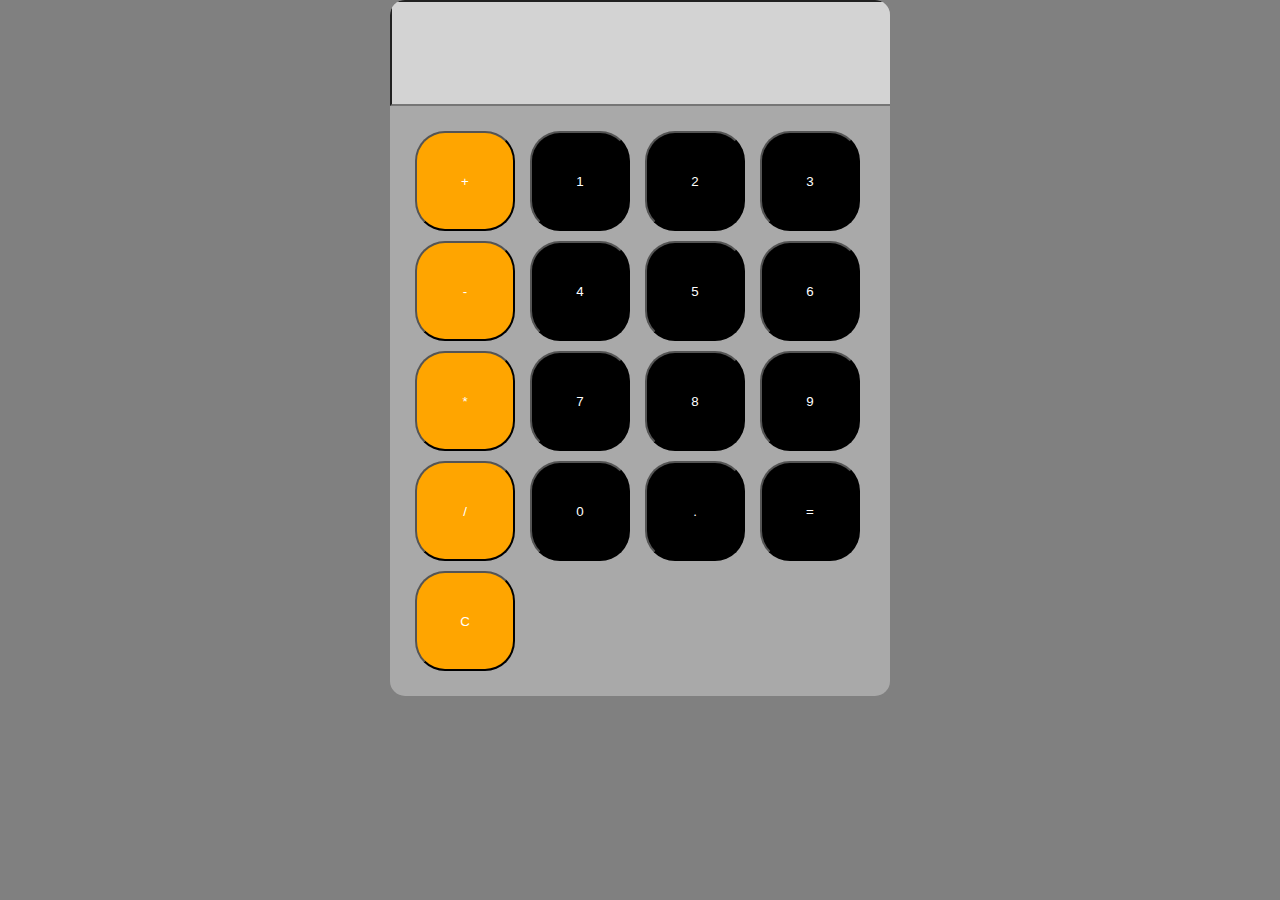
<file: basicjs/calculator/index.html>
<!DOCTYPE html>
<html lang="en">
<head>
    <meta charset="UTF-8">
    <meta name="viewport" content="width=device-width, initial-scale=1.0">
    <title>Calculator</title>
    <link rel = "stylesheet" href = "style.css">
</head>
<body>
    <div id = "calculator">
        <input id = "display" readonly>
        <div id = "keys">
            <button onclick = "appendToDisplay('+')" class = "operator">+</button>
            <button onclick = "appendToDisplay('1')">1</button>
            <button onclick = "appendToDisplay('2')">2</button>
            <button onclick = "appendToDisplay('3')">3</button>
            <button onclick = "appendToDisplay('-')" class = "operator">-</button>
            <button onclick = "appendToDisplay('4')">4</button>
            <button onclick = "appendToDisplay('5')">5</button>
            <button onclick = "appendToDisplay('6')">6</button>
            <button onclick = "appendToDisplay('*')" class = "operator">*</button>
            <button onclick = "appendToDisplay('7')">7</button>
            <button onclick = "appendToDisplay('8')">8</button>
            <button onclick = "appendToDisplay('9')">9</button>
            <button onclick = "appendToDisplay('/')" class = "operator">/</button>
            <button onclick = "appendToDisplay('0')">0</button>
            <button onclick = "appendToDisplay('.')">.</button>
            <button onclick = "calculate()">=</button>
            <button onclick = "clearDisplay()" class = "operator">C</button>
        </div>
    </div>
    <script src = "script.js"></script>
</body>
</html>
</file>
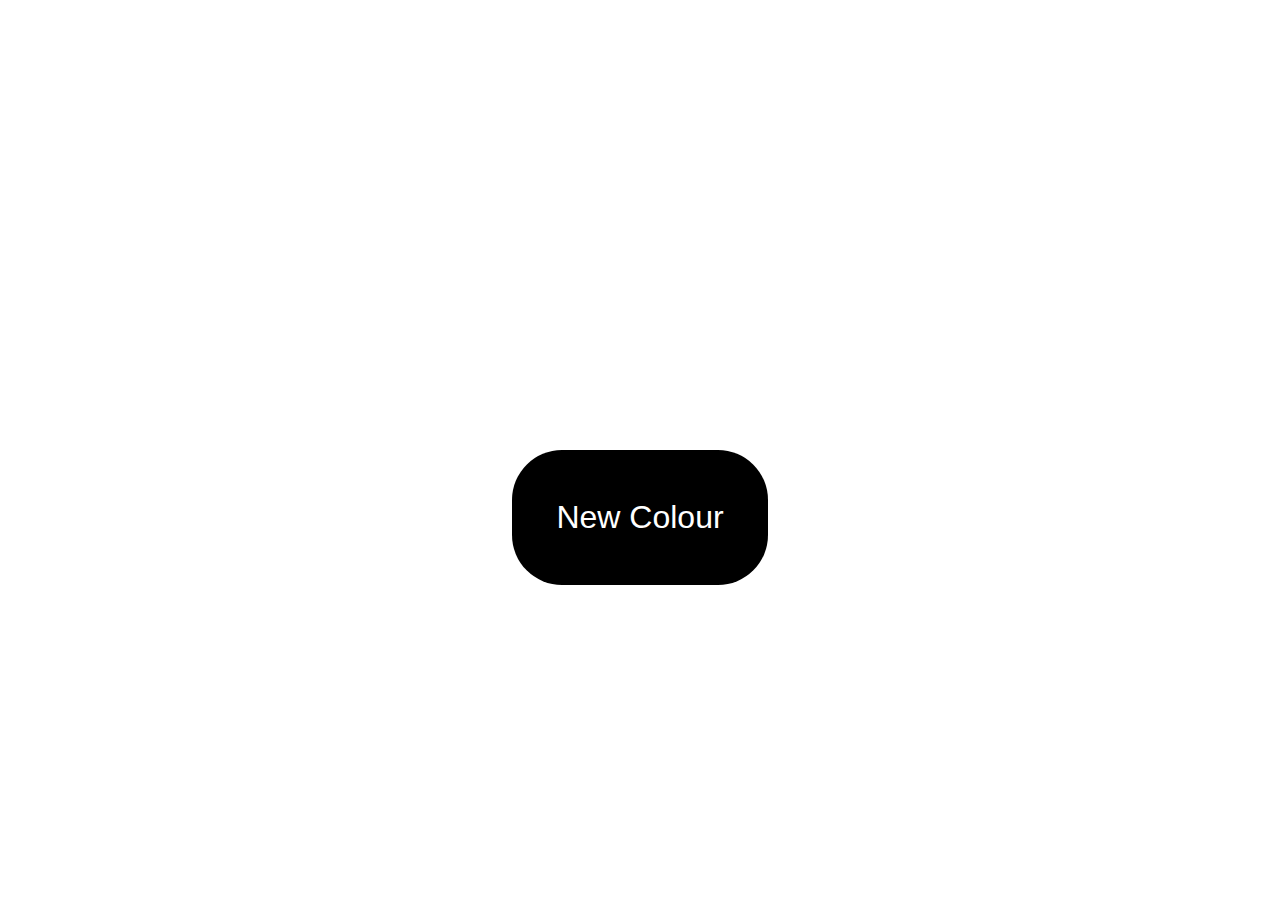
<file: basicjs/colorgenerator/index.html>
<!DOCTYPE html>
<html lang="en">
<head>
    <meta charset="UTF-8">
    <meta name="viewport" content="width=device-width, initial-scale=1.0">
    <title>Color generator</title>
    <link rel="stylesheet" href="style.css">
</head>
<body>
    <button onclick="newColour()">New Colour</button>
    <div id="hexDisplay"></div>
    <script src="script.js"></script>
</body>
</html>
</file>
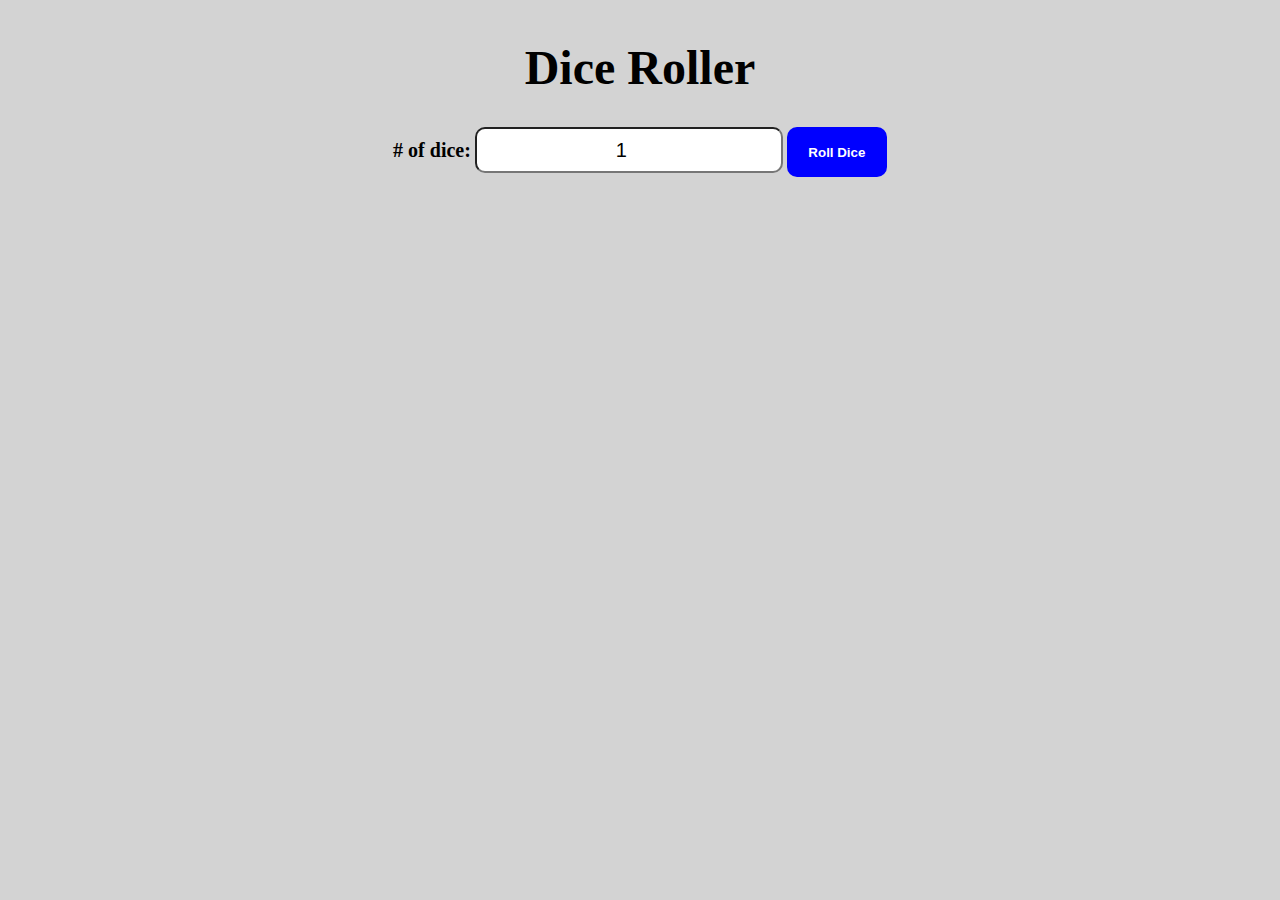
<file: basicjs/dice roller/index.html>
<!DOCTYPE html>
<html lang="en">
<head>
    <meta charset="UTF-8">
    <meta name="viewport" content="width=device-width, initial-scale=1.0">
    <title>Dice Roller</title>
    <link rel="stylesheet" href="style.css">
</head>
<body>
    <div id = "roller">
    <h1>Dice Roller</h1>
    <label># of dice:</label>
    <input id = "numdice" type = "number" value = "1" min = "1">
    <button onclick = "rollDice()">Roll Dice</button>
    <div id = "result"></div>
    <div id = "image"></div>
    </div>
    <script src = "script.js"></script>
</body>
</html>
</file>
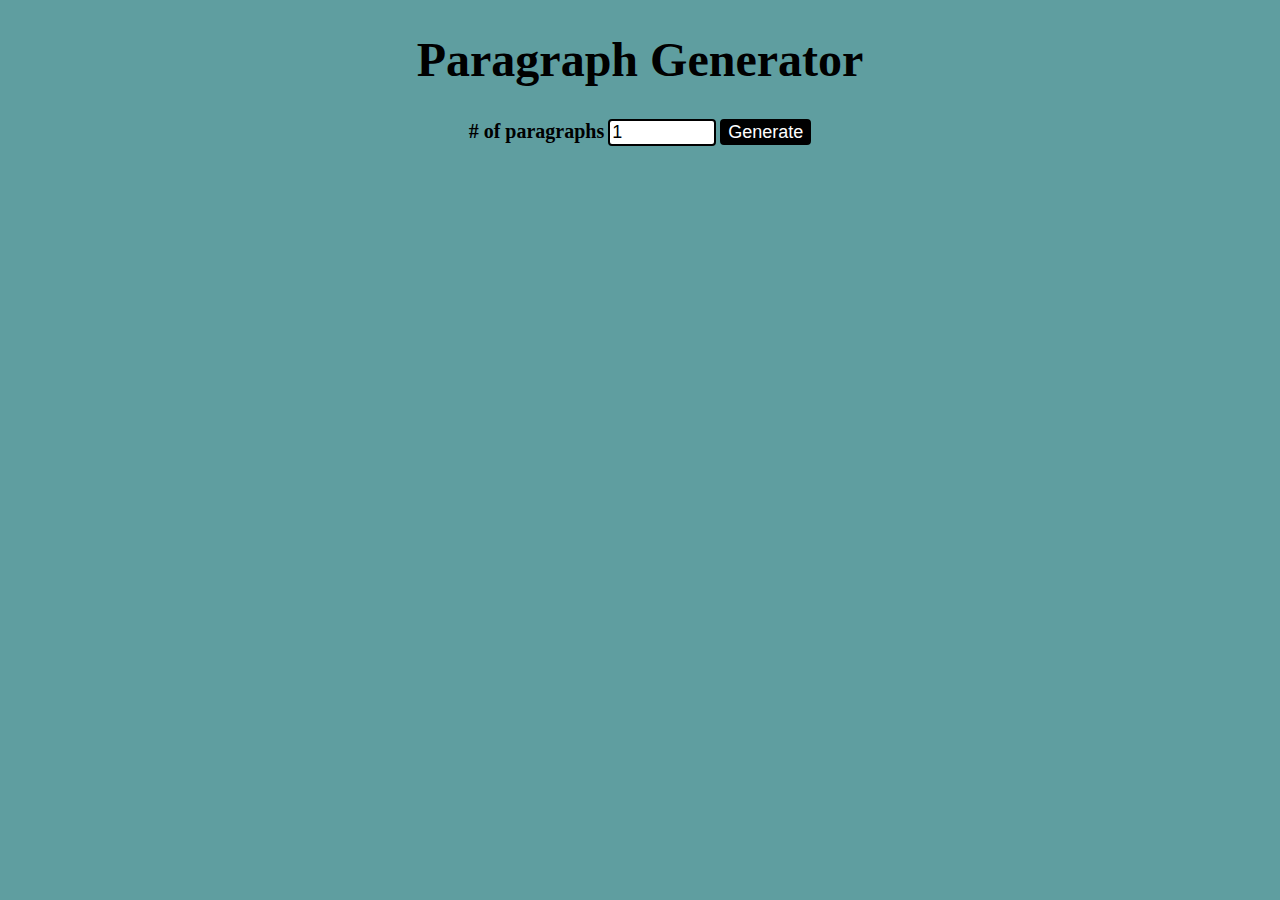
<file: basicjs/loremipsum/index.html>
<!DOCTYPE html>
<html lang="en">
<head>
    <meta charset="UTF-8">
    <meta name="viewport" content="width=device-width, initial-scale=1.0">
    <title>Paragraph Generator</title>
    <link rel="stylesheet" href="style.css">
</head>
<body>
    <h1>Paragraph Generator</h1>
    <div>
        <label># of paragraphs</label>
        <input id="numPara" type="number" min="1" value="1">
        <button onclick="generate()">Generate</button>
    </div>
    <div id="paragraphs"></div>
    <script src="script.js"></script>
</body>
</html>
</file>
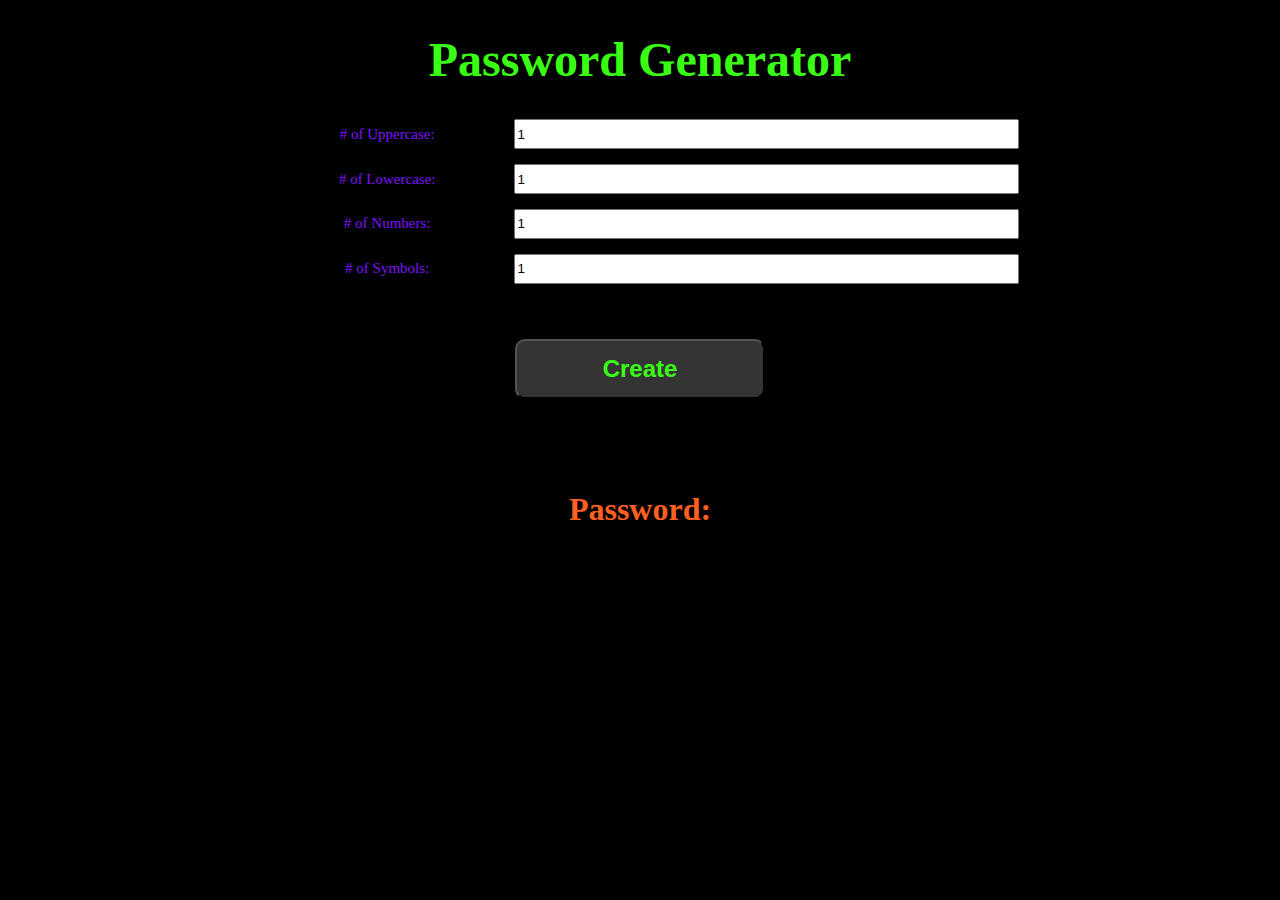
<file: basicjs/passwordgenerator/index.html>
<!DOCTYPE html>
<html lang="en">
<head>
    <meta charset="UTF-8">
    <meta name="viewport" content="width=device-width, initial-scale=1.0">
    <title>Password Generator</title>
    <link rel="stylesheet" href="style.css">
</head>
<body>
    <h1>Password Generator</h1>
    <div class="input">
        <label style="grid-area: 1 / 2 / span 2 / span 1;"># of Uppercase:</label>
        <input id="up" style ="grid-area: 1 / 3 / span 2 / span 2;" type="number" value="1" min="1">
        <label style="grid-area: 4 / 2 / span 2 / span 1;"># of Lowercase:</label>
        <input id="low" style ="grid-area: 4 / 3 / span 2 / span 2;" type="number" value="1" min="1">
        <label style="grid-area: 7 / 2 / span 2 / span 1;"># of Numbers:</label>
        <input id="num" style ="grid-area: 7 / 3 / span 2 / span 2;" type="number" value="1" min="1">
        <label style="grid-area: 10 / 2 / span 2 / span 1;"># of Symbols:</label>
        <input id="sym" style ="grid-area: 10 / 3 / span 2 / span 2;" type="number" value="1" min="1">
    </div>
    <button onclick="passwordCreate()">Create</button>
    <center><div id="result">Password:</div></center>
    <script src="script.js"></script>
</body>
</html>
</file>
<file: basicjs/calculator/style.css>
body {
    margin: 0;
    display: flex;
    justify-content: center;
    align-items: center;
    background: grey;
}

#display {
    font-size: 3rem;
    color: black;
    text-align: left;
    width: 100%;
    height: 100px;
    background: lightgray;
}

#calculator {
    border-radius: 15px;
    background: darkgray;
    max-width: 500px;
    overflow: hidden;
}

#keys {
    display: grid;
    grid-template-columns: repeat(4, 1fr);
    gap: 10px;
    padding: 25px;
}

button {
    width: 100px;
    height: 100px;
    border-radius: 30px;
    color: white;
    background: black;
}

button:hover {
    background: green;
}

button:active {
    background: red;
}

.operator {
    background: orange;
}
</file>
<file: basicjs/colorgenerator/style.css>
* {
    padding: 0px;
    margin: 0px;
    box-sizing: border-box;
}

body, html {
    text-align: center;
    height: 100vh;
}

button {
    position: relative;
    top: 50%;
    width: 20%;
    height: 15%;
    background: black;
    color: white;
    font-size: 2rem;
    border: none;
    padding: 10px 20px;
    border-radius: 50px;
}

#hexDisplay {
    position: relative;
    top: 25%;
    font-size: 1.8rem;
    color: rgb(255, 255, 255); 
    mix-blend-mode: difference;
}
</file>
<file: basicjs/dice roller/style.css>
body{
    display: flex;
    justify-content: center;
    background: lightgray;
}

h1 {
    font-size: 3rem;
}

input{
    width: 300px;
    height: 40px;
    border-radius: 10px;
    font-size: 20px;
    text-align: center;
}

button {
    width: 100px;
    height: 50px;
    border-radius: 10px;
    border: none;
    color: white;
    font-weight: bold;
    background: blue;
}

button:hover {
    background: darkblue;
}

#roller {
    text-align: center;
}

label {
    font-size: 20px;
    font-weight: bold;
}

#result {
    margin: 25px;
    font-size: 20px;
    font-weight: 800;
}

#image img{
    width: 150px;
    border-radius: 15px;
    margin: 5px;
}
</file>
<file: basicjs/loremipsum/style.css>
:root {
    background: cadetblue;
    text-align: center;
}

h1 {
    font-size: 3rem;
}

label {
    font-size: 20px;
    font-weight: 800;
}

input {
    border: 2px solid black;
    border-radius: 4px;
    font-size: 18px;
    width: 100px;
}

button {
    border: 2px solid black;
    border-radius: 4px;
    font-size: 18px;
    height: 26px;
    background: black;
    color: white;
}

button:hover {
    color: black;
    background: white;
}

#paragraphs {
    padding: 10px;
    text-align: left;
}
</file>
<file: basicjs/passwordgenerator/style.css>
:root {
    --neongreen: #39ff14;
    --neonpurple: #7d12ff;
    --neonorange: #FF5F1F;
    text-align: center;
    background: black;
}

.input {
    display: grid;
    grid-template-columns: repeat(5, 20%);
    grid-template-rows: repeat(12, 8.3%);
    width: 100%;
    height: 180px;
}

h1 {
    font-size: 3rem;
    font-weight: 900;
    color: var(--neongreen);
}

label {
    display: flex;
    justify-content: center;
    align-items: center;
    color: var(--neonpurple);
    font-size: 15px;
}

button {
    margin: 40px;
    width: 250px;
    height: 60px;
    background: rgb(52, 52, 52);
    color: var(--neongreen);
    border-radius: 10px;
    font-size: 1.5rem;
    font-weight: 700;
}

#result {
    display: flex;
    justify-content: center;
    align-items: center;
    font-size: 2rem;
    font-weight: 900;
    color: var(--neonorange);
    width: 500px;
    height: 100px;
    margin: 20px;
}
</file>
